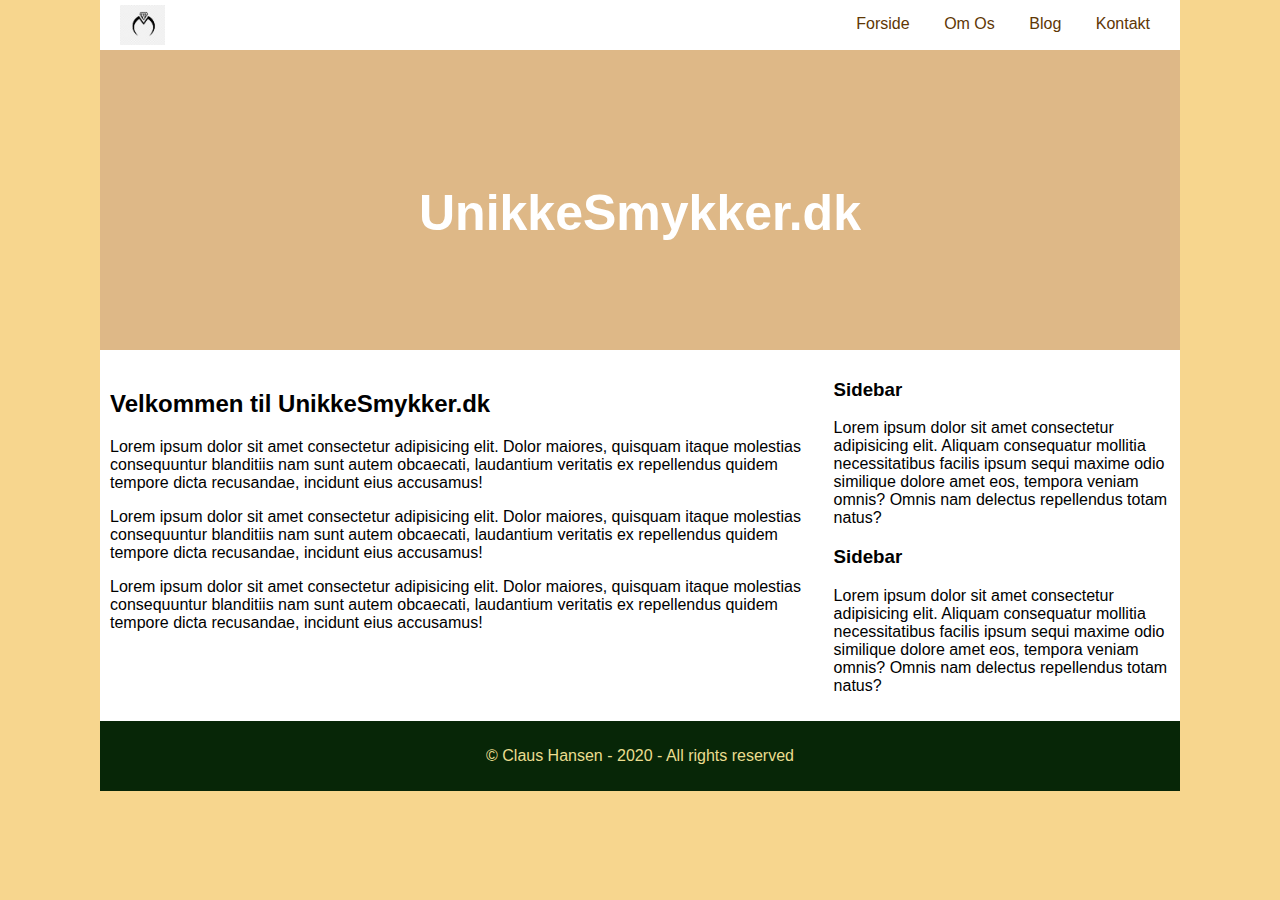
<file: index.html>
<!DOCTYPE html>
<html lang="en">

<head>
    <meta charset="UTF-8">
    <meta name="viewport" content="width=device-width, initial-scale=1.0">
    <title>UnikkeSmykker.dk - Din smykkeparadis</title>
    <link rel="stylesheet" href="css/style.css">
    <link rel="stylesheet" href="css/mystyle.css">
    <meta name="description" content="Velkommen til vores smykkeparadis"/>
</head>

<body id="forside">
    <!--Container div som omslutter alt indhold. Bruges især til at centrere siden-->
    <div id="container">
        <!--Menubar i toppen-->
        <div id="topmenu">
            <!--logo-->
            <div id="logo" class="pull-left">
                <a href="/">
                    <img src="images/smykker-logo.png" alt="">
                </a>
            </div>
            <!--menuknapper-->
            <ul id="nav" class="pull-right">
                <li class="menulist"><a href="index.html">Forside</a></li>
                <li class="menulist"><a href="om-os.html">Om Os</a></li>
                <li class="menulist"><a href="blig.html">Blog</a></li>
                <li class="menulist"><a href="kontakt.html">Kontakt</a></li>
            </ul>
        </div>
        <!--Min Header-->
        <div id="header">
            <h1>UnikkeSmykker.dk</h1>
        </div>
        <!--Main div som indeholder content og sidebar divs-->
        <div id="main">
            <!--Content div-->
            <div id="content" class="pull-left">
                <h2>Velkommen til UnikkeSmykker.dk</h2>
                <p>Lorem ipsum dolor sit amet consectetur adipisicing elit. Dolor maiores, quisquam itaque molestias
                    consequuntur blanditiis nam sunt autem obcaecati, laudantium veritatis ex repellendus quidem tempore
                    dicta recusandae, incidunt eius accusamus!</p>
                <p>Lorem ipsum dolor sit amet consectetur adipisicing elit. Dolor maiores, quisquam itaque molestias
                    consequuntur blanditiis nam sunt autem obcaecati, laudantium veritatis ex repellendus quidem tempore
                    dicta recusandae, incidunt eius accusamus!</p>
                <p>Lorem ipsum dolor sit amet consectetur adipisicing elit. Dolor maiores, quisquam itaque molestias
                    consequuntur blanditiis nam sunt autem obcaecati, laudantium veritatis ex repellendus quidem tempore
                    dicta recusandae, incidunt eius accusamus!</p>
            </div>
            <!--Sidebar-->
            <div id="sidebar" class="pull-right">
                <h3>Sidebar</h3>
                <p>Lorem ipsum dolor sit amet consectetur adipisicing elit. Aliquam consequatur mollitia necessitatibus
                    facilis ipsum sequi maxime odio similique dolore amet eos, tempora veniam omnis? Omnis nam delectus
                    repellendus totam natus?</p>
                <h3>Sidebar</h3>
                <p>Lorem ipsum dolor sit amet consectetur adipisicing elit. Aliquam consequatur mollitia necessitatibus
                    facilis ipsum sequi maxime odio similique dolore amet eos, tempora veniam omnis? Omnis nam delectus
                    repellendus totam natus?</p>
            </div>
        </div>
        <!--Footer div-->
        <div id="footer" class="clear">
            <p id="copyright-text">&copy; Claus Hansen - 2020 - All rights reserved</p>
        </div>
    </div>
</body>
</html>
</file>
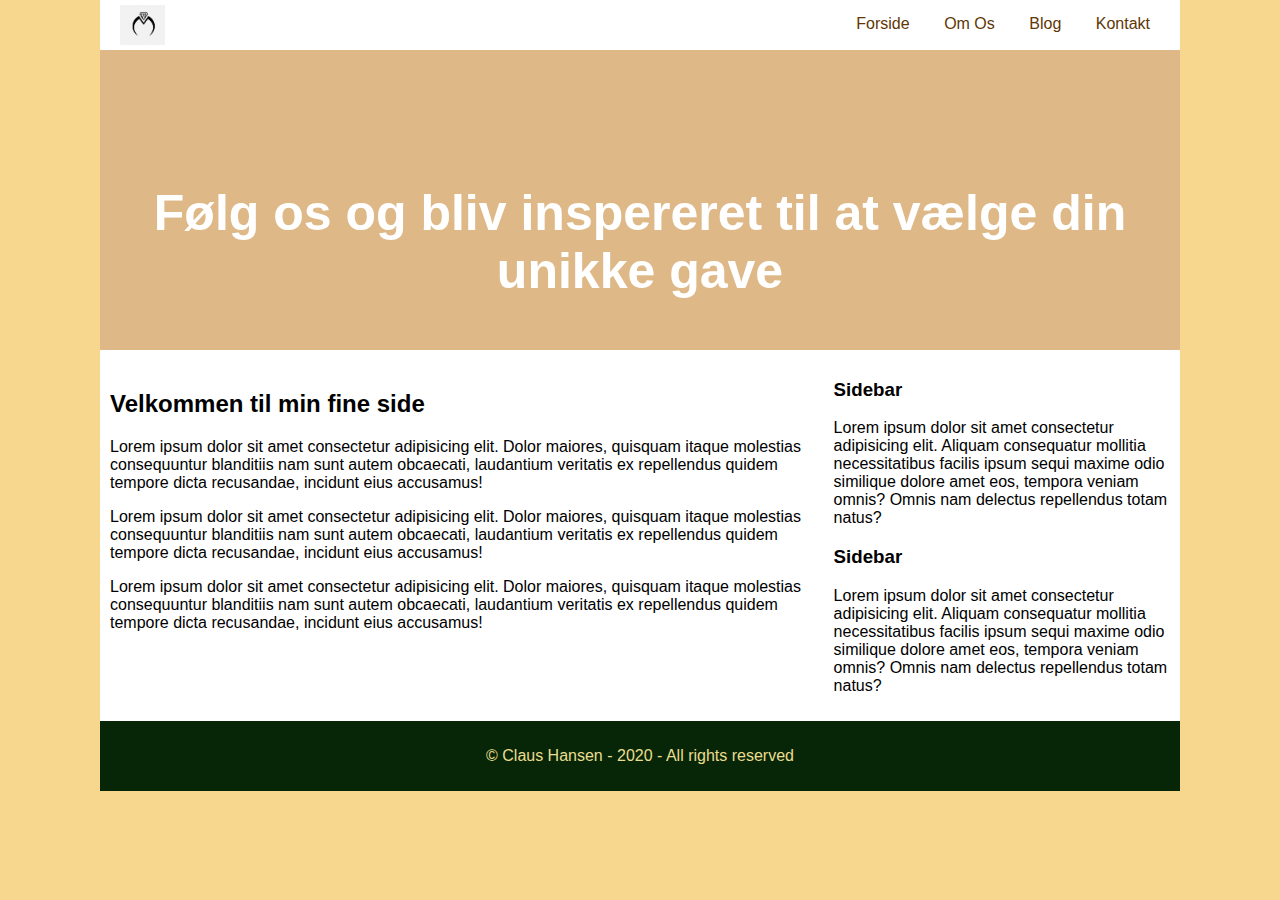
<file: blog.html>
<!DOCTYPE html>
<html lang="en">

<head>
    <meta charset="UTF-8">
    <meta name="viewport" content="width=device-width, initial-scale=1.0">
    <title>UnikkeSmykker.dk - Din unikke gave til hende</title>
    <link rel="stylesheet" href="css/style.css">
    <link rel="stylesheet" href="css/mystyle.css">
    <meta name="description" content="UnikkeSmykker - Få inspiration til din unik gave"/>
</head>

<body id="blog">
    <!--Container div som omslutter alt indhold. Bruges især til at centrere siden-->
    <div id="container">
        <!--Menubar i toppen-->
        <div id="topmenu">
            <!--logo-->
            <div id="logo" class="pull-left">
                <a href="/">
                    <img src="images/smykker-logo.png" alt="">
                </a>
            </div>
            <!--menuknapper-->
            <ul id="nav" class="pull-right">
                <li class="menulist"><a href="index.html">Forside</a></li>
                <li class="menulist"><a href="om-os.html">Om Os</a></li>
                <li class="menulist"><a href="blog.html">Blog</a></li>
                <li class="menulist"><a href="kontakt.html">Kontakt</a></li>
            </ul>
        </div>
        <!--Min Header-->
        <div id="header">
            <h1>Følg os og bliv inspereret til at vælge din unikke gave</h1>
        </div>
        <!--Main div som indeholder content og sidebar divs-->
        <div id="main">
            <!--Content div-->
            <div id="content" class="pull-left">
                <h2>Velkommen til min fine side</h2>
                <p>Lorem ipsum dolor sit amet consectetur adipisicing elit. Dolor maiores, quisquam itaque molestias
                    consequuntur blanditiis nam sunt autem obcaecati, laudantium veritatis ex repellendus quidem tempore
                    dicta recusandae, incidunt eius accusamus!</p>
                <p>Lorem ipsum dolor sit amet consectetur adipisicing elit. Dolor maiores, quisquam itaque molestias
                    consequuntur blanditiis nam sunt autem obcaecati, laudantium veritatis ex repellendus quidem tempore
                    dicta recusandae, incidunt eius accusamus!</p>
                <p>Lorem ipsum dolor sit amet consectetur adipisicing elit. Dolor maiores, quisquam itaque molestias
                    consequuntur blanditiis nam sunt autem obcaecati, laudantium veritatis ex repellendus quidem tempore
                    dicta recusandae, incidunt eius accusamus!</p>
            </div>
            <!--Sidebar-->
            <div id="sidebar" class="pull-right">
                <h3>Sidebar</h3>
                <p>Lorem ipsum dolor sit amet consectetur adipisicing elit. Aliquam consequatur mollitia necessitatibus
                    facilis ipsum sequi maxime odio similique dolore amet eos, tempora veniam omnis? Omnis nam delectus
                    repellendus totam natus?</p>
                <h3>Sidebar</h3>
                <p>Lorem ipsum dolor sit amet consectetur adipisicing elit. Aliquam consequatur mollitia necessitatibus
                    facilis ipsum sequi maxime odio similique dolore amet eos, tempora veniam omnis? Omnis nam delectus
                    repellendus totam natus?</p>
            </div>
        </div>
        <!--Footer div-->
        <div id="footer" class="clear">
            <p id="copyright-text">&copy; Claus Hansen - 2020 - All rights reserved</p>
        </div>
    </div>
</body>
</html>
</file>
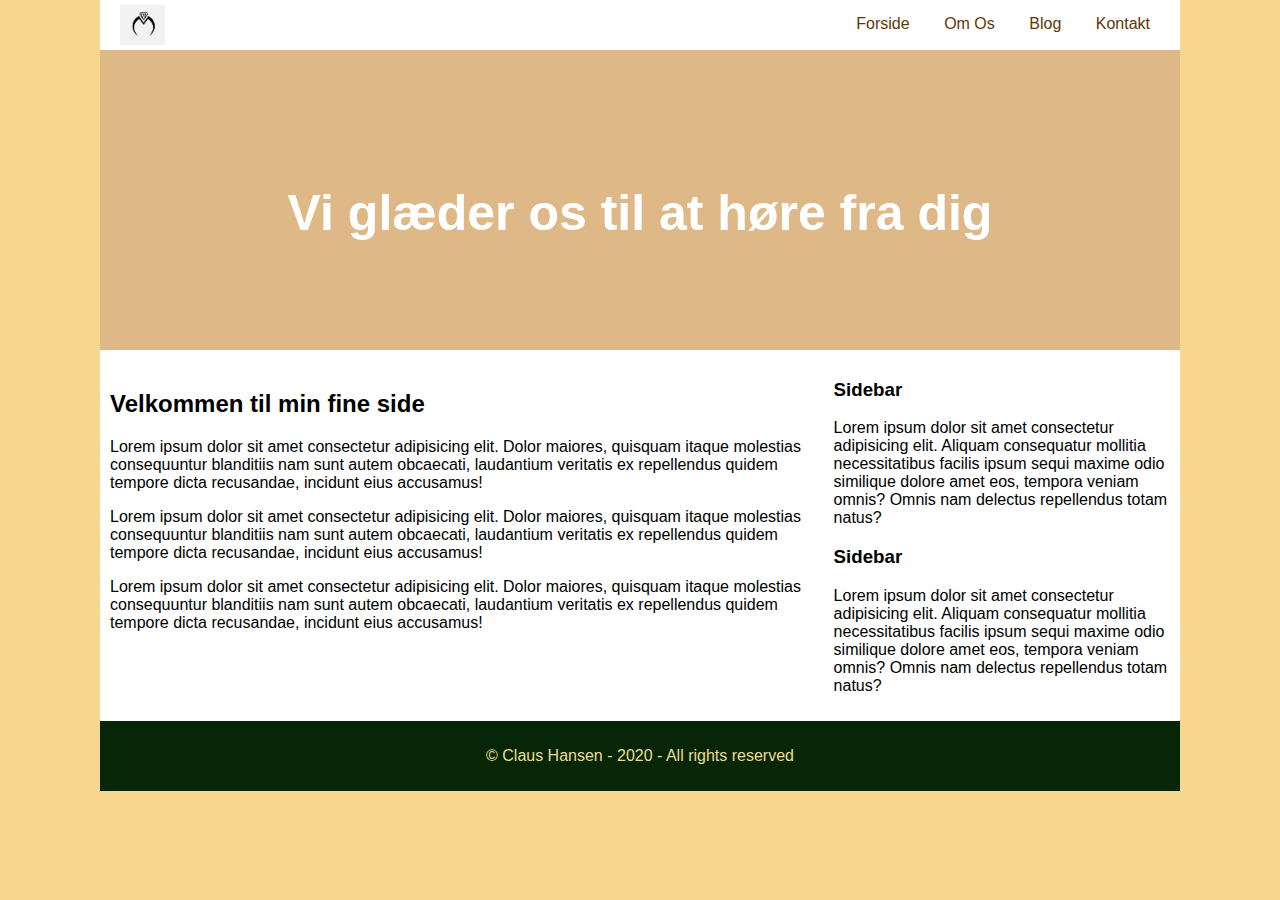
<file: kontakt.html>
<!DOCTYPE html>
<html lang="en">

<head>
    <meta charset="UTF-8">
    <meta name="viewport" content="width=device-width, initial-scale=1.0">
    <title>UnikkeSmykker.dk - kontakt os idag</title>
    <link rel="stylesheet" href="css/style.css">
    <link rel="stylesheet" href="css/mystyle.css">
    <meta name="description" content="UnikkeSmykker - kontakt til os"/>
</head>

<body id="kontakt">
    <!--Container div som omslutter alt indhold. Bruges især til at centrere siden-->
    <div id="container">
        <!--Menubar i toppen-->
        <div id="topmenu">
            <!--logo-->
            <div id="logo" class="pull-left">
                <a href="/">
                    <img src="images/smykker-logo.png" alt="">
                </a>
            </div>
            <!--menuknapper-->
            <ul id="nav" class="pull-right">
                <li class="menulist"><a href="index.html">Forside</a></li>
                <li class="menulist"><a href="om-os.html">Om Os</a></li>
                <li class="menulist"><a href="blig.html">Blog</a></li>
                <li class="menulist"><a href="kontakt.html">Kontakt</a></li>
            </ul>
        </div>
        <!--Min Header-->
        <div id="header">
            <h1>Vi glæder os til at høre fra dig</h1>
        </div>
        <!--Main div som indeholder content og sidebar divs-->
        <div id="main">
            <!--Content div-->
            <div id="content" class="pull-left">
                <h2>Velkommen til min fine side</h2>
                <p>Lorem ipsum dolor sit amet consectetur adipisicing elit. Dolor maiores, quisquam itaque molestias
                    consequuntur blanditiis nam sunt autem obcaecati, laudantium veritatis ex repellendus quidem tempore
                    dicta recusandae, incidunt eius accusamus!</p>
                <p>Lorem ipsum dolor sit amet consectetur adipisicing elit. Dolor maiores, quisquam itaque molestias
                    consequuntur blanditiis nam sunt autem obcaecati, laudantium veritatis ex repellendus quidem tempore
                    dicta recusandae, incidunt eius accusamus!</p>
                <p>Lorem ipsum dolor sit amet consectetur adipisicing elit. Dolor maiores, quisquam itaque molestias
                    consequuntur blanditiis nam sunt autem obcaecati, laudantium veritatis ex repellendus quidem tempore
                    dicta recusandae, incidunt eius accusamus!</p>
            </div>
            <!--Sidebar-->
            <div id="sidebar" class="pull-right">
                <h3>Sidebar</h3>
                <p>Lorem ipsum dolor sit amet consectetur adipisicing elit. Aliquam consequatur mollitia necessitatibus
                    facilis ipsum sequi maxime odio similique dolore amet eos, tempora veniam omnis? Omnis nam delectus
                    repellendus totam natus?</p>
                <h3>Sidebar</h3>
                <p>Lorem ipsum dolor sit amet consectetur adipisicing elit. Aliquam consequatur mollitia necessitatibus
                    facilis ipsum sequi maxime odio similique dolore amet eos, tempora veniam omnis? Omnis nam delectus
                    repellendus totam natus?</p>
            </div>
        </div>
        <!--Footer div-->
        <div id="footer" class="clear">
            <p id="copyright-text">&copy; Claus Hansen - 2020 - All rights reserved</p>
        </div>
    </div>
</body>
</html>
</file>
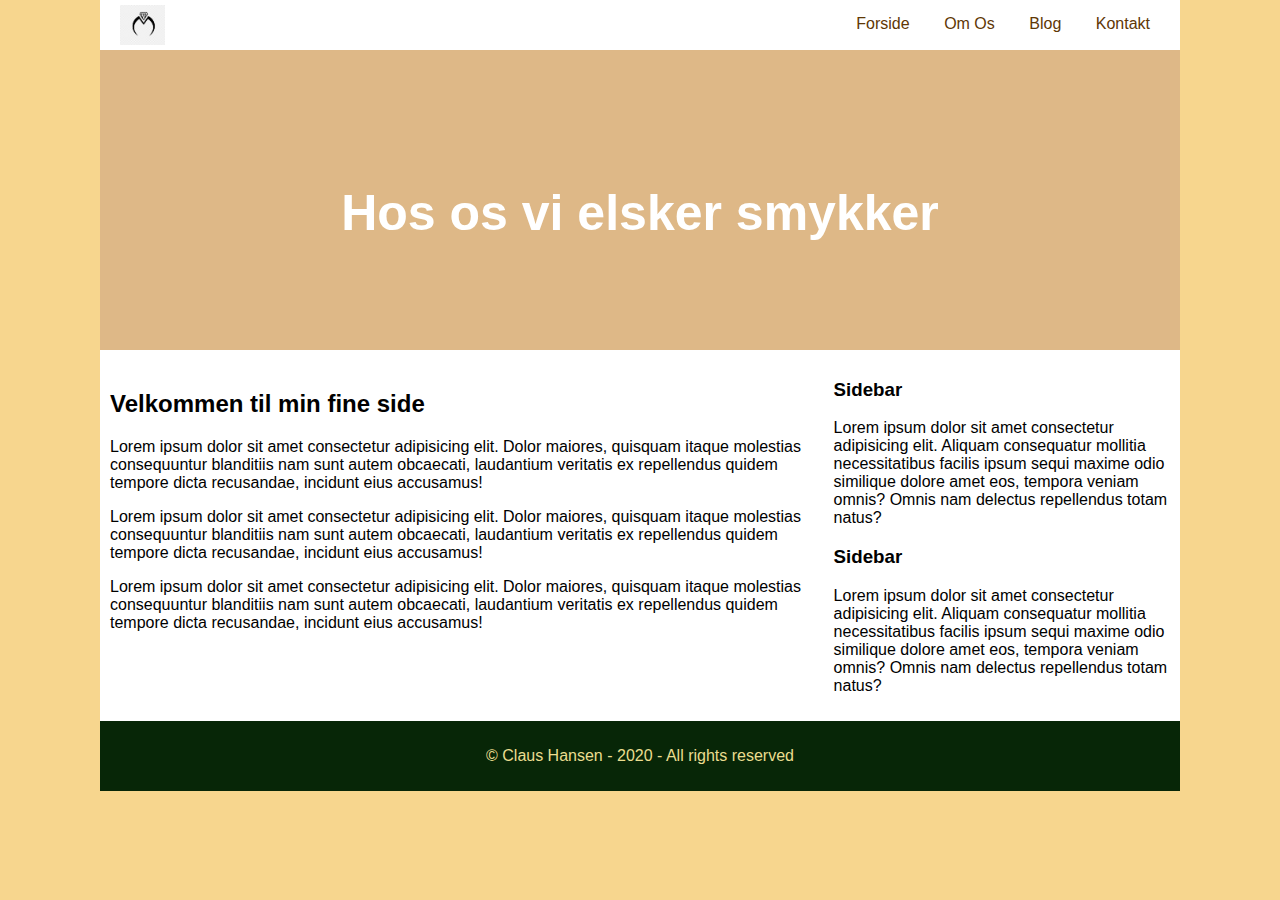
<file: om-os.html>
<!DOCTYPE html>
<html lang="en">

<head>
    <meta charset="UTF-8">
    <meta name="viewport" content="width=device-width, initial-scale=1.0">
    <title>UnikkeSmykker.dk - Hvem er vi</title>
    <link rel="stylesheet" href="css/style.css">
    <link rel="stylesheet" href="css/mystyle.css">
    <meta name="description" content="Hvem er vi hos vores smykkeparadis"/>
</head>

<body id="om-os">
    <!--Container div som omslutter alt indhold. Bruges især til at centrere siden-->
    <div id="container">
        <!--Menubar i toppen-->
        <div id="topmenu">
            <!--logo-->
            <div id="logo" class="pull-left">
                <a href="/">
                    <img src="images/smykker-logo.png" alt="">
                </a>
            </div>
            <!--menuknapper-->
            <ul id="nav" class="pull-right">
                <li class="menulist"><a href="index.html">Forside</a></li>
                <li class="menulist"><a href="om-os.html">Om Os</a></li>
                <li class="menulist"><a href="blig.html">Blog</a></li>
                <li class="menulist"><a href="kontakt.html">Kontakt</a></li>
            </ul>
        </div>
        <!--Min Header-->
        <div id="header">
            <h1>Hos os vi elsker smykker</h1>
        </div>
        <!--Main div som indeholder content og sidebar divs-->
        <div id="main">
            <!--Content div-->
            <div id="content" class="pull-left">
                <h2>Velkommen til min fine side</h2>
                <p>Lorem ipsum dolor sit amet consectetur adipisicing elit. Dolor maiores, quisquam itaque molestias
                    consequuntur blanditiis nam sunt autem obcaecati, laudantium veritatis ex repellendus quidem tempore
                    dicta recusandae, incidunt eius accusamus!</p>
                <p>Lorem ipsum dolor sit amet consectetur adipisicing elit. Dolor maiores, quisquam itaque molestias
                    consequuntur blanditiis nam sunt autem obcaecati, laudantium veritatis ex repellendus quidem tempore
                    dicta recusandae, incidunt eius accusamus!</p>
                <p>Lorem ipsum dolor sit amet consectetur adipisicing elit. Dolor maiores, quisquam itaque molestias
                    consequuntur blanditiis nam sunt autem obcaecati, laudantium veritatis ex repellendus quidem tempore
                    dicta recusandae, incidunt eius accusamus!</p>
            </div>
            <!--Sidebar-->
            <div id="sidebar" class="pull-right">
                <h3>Sidebar</h3>
                <p>Lorem ipsum dolor sit amet consectetur adipisicing elit. Aliquam consequatur mollitia necessitatibus
                    facilis ipsum sequi maxime odio similique dolore amet eos, tempora veniam omnis? Omnis nam delectus
                    repellendus totam natus?</p>
                <h3>Sidebar</h3>
                <p>Lorem ipsum dolor sit amet consectetur adipisicing elit. Aliquam consequatur mollitia necessitatibus
                    facilis ipsum sequi maxime odio similique dolore amet eos, tempora veniam omnis? Omnis nam delectus
                    repellendus totam natus?</p>
            </div>
        </div>
        <!--Footer div-->
        <div id="footer" class="clear">
            <p id="copyright-text">&copy; Claus Hansen - 2020 - All rights reserved</p>
        </div>
    </div>
</body>
</html>
</file>
<file: css/style.css>
/*sætter div box-sizing til border-box for at bibeholder den korrekt bredde*/
*{
    box-sizing: border-box;
}
body{
    margin: 0;
    background-color: #f3f3f3;
    font-family: Arial, Helvetica, sans-serif;
}
/*Container div til at centerjustere siden*/
#container{
    width: 1080px;
    margin-left: auto;
    margin-right: auto;
    background-color: #fff;
    
}
/*styling af topmenu bar og logo*/
#topmenu{
    padding: 15px 0;
    height: 50px;
}
#nav{
    margin: 0 20px;
}
#topmenu .menulist{
    list-style-type: none;
    display: inline;
}
#topmenu .menulist > a{
    padding: 10px;
    margin-left: 10px;
    text-decoration: none;
    color: #2b2a2a;
}
#topmenu .menulist > a:hover{
    background-color: #2b2b2b;
    border-radius: 3px;
    color: #fff;
}
#logo{
    width: 50px;
    margin-left: 20px;
}
/*Header*/
#header{
    background-color: aliceblue;
    height: 300px;
    text-align: center;
    padding-top: 100px;
}

#main{
    clear: both;   
}

#content{
    padding: 20px 10px 30px;
    width: 66%;
}

#sidebar{
    width: 33%;
    padding: 10px;
}

#footer{
    min-height: 50px;
    background-color: #000;
    color: #f2f2f2;
    padding: 10px 0;
}

#copyright-text{
    text-align: center;
    
}


/*styler knapper*/
.btn{ 
    padding: 10px 20px;
    border-radius: 5px;
    font-size: 20px;
}
.btn .green{
    background-color: #5cb85c;
    color: #fff;
}

/*Hjælpe class til at floate elementer*/

.pull-left{
    float: left;
}
.pull-right{
    float: right;
}
.clear{
    clear: both;
}
</file>
<file: css/mystyle.css>
body{
background-color:rgb(247, 214, 142);
}
#forside #header{
background-color: burlywood;
background-size:cover;
background-position: center;
background-image: url(https://www.starfate.ru/assets/images/sonnik/ykrah.jpg);
}

/*Header overskrift*/

#header h1 {
    color: #8b0039;
    font-size: 80px;
}

#om-os #header{
    background-color: burlywood;
    background-size:cover;
    background-position: center;
    background-image: url(https://newdaynews.ru/pict/arts1/62/92/629268_b.jpg);
    }
    
    /*Header overskrift*/
    
    #header h1 {
        color: #00008b;
        font-size: 80px;
    }
    #blog #header{
        background-color: burlywood;
        background-size:cover;
        background-position: center;
        background-image: url(https://newdaynews.ru/pict/arts1/r89/dop1/18/02/14.jpg);
        }
        
        /*Header overskrift*/
        
        #header h1 {
            color: #006b8b;
            font-size: 80px;
        }
        #kontakt #header{
            background-color: burlywood;
            background-size:cover;
            background-position: center;
            background-image: url(https://robb.report/upload/img_cache/5e7/5e79671d76f0ba39b759639c4be2b6ea_ce_645x747x0x0_cropped_800x427.jpg);
            }
            
            /*Header overskrift*/
            
            #header h1 {
                color: #ffffff;
                font-size: 50px;
            }

            /*logo-billede*/
#logo img {
    width: 45px;
    margin-top: -10px;
}

/*menu links*/
#topmenu .menulist > a{
padding: 10px;
margin-left: 10px;
text-decoration: none;
color:rgb(96, 55, 5);
}
#topmenu .menulist >a:hover{
    background-color: rgb(10, 43, 10);
    border-radius: 3px;
    color: beige;
}

/*Footer*/
#footer{
    background-color:rgb(7, 38, 7);
    color:rgb(235, 221, 143);
}rgb(235, 221, 143)
/*overskrifter*/
h2, h3, h4, h5, h6 {
    color: rgb(7, 79, 7) ;
}
</file>
